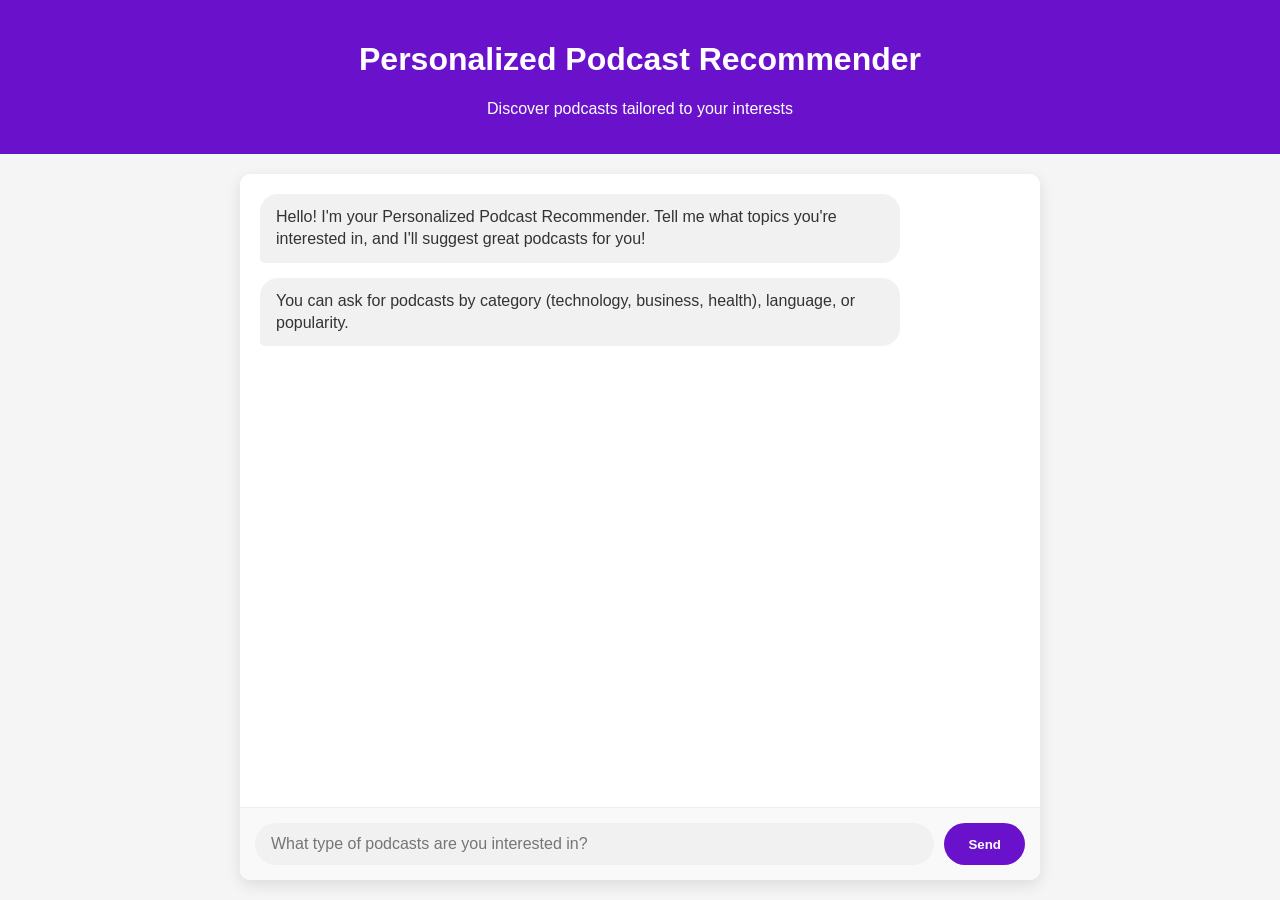
<file: log.html>
<!DOCTYPE html>
<html lang="en">
<head>
    <meta charset="UTF-8">
    <meta name="viewport" content="width=device-width, initial-scale=1.0">
    <title>Personalized Podcast Recommender</title>
    <style>
        body {
            font-family: 'Segoe UI', Tahoma, Geneva, Verdana, sans-serif;
            background-color: #f5f5f5;
            margin: 0;
            padding: 0;
            display: flex;
            flex-direction: column;
            height: 100vh;
        }
        
        .header {
            background-color: #6a11cb;
            color: white;
            padding: 20px;
            text-align: center;
        }
        
        .chat-container {
            flex: 1;
            display: flex;
            flex-direction: column;
            max-width: 800px;
            margin: 20px auto;
            width: 90%;
            background-color: white;
            border-radius: 10px;
            box-shadow: 0 5px 15px rgba(0,0,0,0.1);
            overflow: hidden;
        }
        
        .chat-messages {
            flex: 1;
            padding: 20px;
            overflow-y: auto;
        }
        
        .message {
            margin-bottom: 15px;
            max-width: 80%;
            padding: 12px 16px;
            border-radius: 18px;
            line-height: 1.4;
        }
        
        .bot-message {
            background-color: #f1f1f1;
            color: #333;
            border-bottom-left-radius: 5px;
            align-self: flex-start;
        }
        
        .user-message {
            background-color: #6a11cb;
            color: white;
            border-bottom-right-radius: 5px;
            margin-left: auto;
            align-self: flex-end;
        }
        
        .input-area {
            display: flex;
            padding: 15px;
            background-color: #f9f9f9;
            border-top: 1px solid #eee;
        }
        
        #user-input {
            flex: 1;
            padding: 12px 16px;
            border: none;
            border-radius: 25px;
            background-color: #f1f1f1;
            font-size: 16px;
            outline: none;
        }
        
        #send-button {
            background-color: #6a11cb;
            color: white;
            border: none;
            border-radius: 25px;
            padding: 12px 24px;
            margin-left: 10px;
            cursor: pointer;
            font-weight: bold;
            transition: background-color 0.3s;
        }
        
        #send-button:hover {
            background-color: #4d0b9a;
        }
        
        .podcast-card {
            background-color: #f9f9f9;
            border-radius: 8px;
            padding: 15px;
            margin-top: 15px;
            border-left: 4px solid #6a11cb;
        }
        
        .podcast-title {
            font-weight: bold;
            color: #6a11cb;
            margin-bottom: 5px;
            font-size: 18px;
        }
        
        .podcast-info {
            display: flex;
            margin-top: 8px;
            font-size: 14px;
            color: #666;
        }
        
        .podcast-genre {
            background-color: #e6e6e6;
            padding: 3px 8px;
            border-radius: 10px;
            margin-right: 10px;
        }
        
        .podcast-link {
            display: block;
            color: #6a11cb;
            margin-top: 10px;
            text-decoration: none;
            font-weight: bold;
        }
        
        .podcast-link:hover {
            text-decoration: underline;
        }
        
        .typing-indicator {
            display: inline-block;
            padding: 10px 15px;
            background-color: #f1f1f1;
            border-radius: 18px;
            border-bottom-left-radius: 5px;
        }
        
        .typing-dot {
            display: inline-block;
            width: 8px;
            height: 8px;
            border-radius: 50%;
            background-color: #999;
            margin: 0 3px;
            animation: typingAnimation 1.4s infinite ease-in-out;
        }
        
        .typing-dot:nth-child(1) {
            animation-delay: 0s;
        }
        
        .typing-dot:nth-child(2) {
            animation-delay: 0.2s;
        }
        
        .typing-dot:nth-child(3) {
            animation-delay: 0.4s;
        }
        
        @keyframes typingAnimation {
            0%, 60%, 100% {
                transform: translateY(0);
            }
            30% {
                transform: translateY(-5px);
            }
        }
    </style>
</head>
<body>
    <div class="header">
        <h1>Personalized Podcast Recommender</h1>
        <p>Discover podcasts tailored to your interests</p>
    </div>
    
    <div class="chat-container">
        <div class="chat-messages" id="chat-messages">
            <!-- Messages will appear here -->
        </div>
        
        <div class="input-area">
            <input type="text" id="user-input" placeholder="What type of podcasts are you interested in?" autocomplete="off">
            <button id="send-button">Send</button>
        </div>
    </div>

    <script>
        // We'll use the ListenNotes API for podcast recommendations
        // Note: In a production app, you'd want to handle the API key securely
        const API_KEY = 'AIzaSyD6CC0UOwjS3-7todsqhmtYm4lN7M7Y6Ao'; // Replace with your actual API key
        
        document.addEventListener('DOMContentLoaded', function() {
            const chatMessages = document.getElementById('chat-messages');
            const userInput = document.getElementById('user-input');
            const sendButton = document.getElementById('send-button');
            
            // Initial bot message
            addBotMessage("Hello! I'm your Personalized Podcast Recommender. Tell me what topics you're interested in, and I'll suggest great podcasts for you!");
            addBotMessage("You can ask for podcasts by category (technology, business, health), language, or popularity.");
            
            // Send message when button is clicked or Enter is pressed
            sendButton.addEventListener('click', sendMessage);
            userInput.addEventListener('keypress', function(e) {
                if (e.key === 'Enter') {
                    sendMessage();
                }
            });
            
            function sendMessage() {
                const message = userInput.value.trim();
                if (message) {
                    addUserMessage(message);
                    userInput.value = '';
                    
                    // Show typing indicator
                    showTypingIndicator();
                    
                    // Process the message after a short delay
                    setTimeout(() => {
                        removeTypingIndicator();
                        processUserInput(message);
                    }, 1500);
                }
            }
            
            function showTypingIndicator() {
                const typingIndicator = document.createElement('div');
                typingIndicator.className = 'message bot-message typing-indicator';
                typingIndicator.innerHTML = `
                    <span class="typing-dot"></span>
                    <span class="typing-dot"></span>
                    <span class="typing-dot"></span>
                `;
                typingIndicator.id = 'typing-indicator';
                chatMessages.appendChild(typingIndicator);
                chatMessages.scrollTop = chatMessages.scrollHeight;
            }
            
            function removeTypingIndicator() {
                const indicator = document.getElementById('typing-indicator');
                if (indicator) {
                    chatMessages.removeChild(indicator);
                }
            }
            
            function addUserMessage(text) {
                const messageElement = document.createElement('div');
                messageElement.className = 'message user-message';
                messageElement.textContent = text;
                chatMessages.appendChild(messageElement);
                chatMessages.scrollTop = chatMessages.scrollHeight;
            }
            
            function addBotMessage(text) {
                const messageElement = document.createElement('div');
                messageElement.className = 'message bot-message';
                messageElement.textContent = text;
                chatMessages.appendChild(messageElement);
                chatMessages.scrollTop = chatMessages.scrollHeight;
            }
            
            function addPodcastCard(podcast) {
                const podcastCard = document.createElement('div');
                podcastCard.className = 'podcast-card';
                
                podcastCard.innerHTML = `
                    <div class="podcast-title">${podcast.title}</div>
                    <div>${podcast.description || 'No description available'}</div>
                    <div class="podcast-info">
                        <div class="podcast-genre">${podcast.genre || 'General'}</div>
                        <div>${podcast.publisher || 'Unknown publisher'}</div>
                    </div>
                    ${podcast.website ? `<a href="${podcast.website}" class="podcast-link" target="_blank">Visit podcast</a>` : ''}
                `;
                
                chatMessages.appendChild(podcastCard);
                chatMessages.scrollTop = chatMessages.scrollHeight;
            }
            
            async function processUserInput(input) {
                // In a real implementation, you would call the ListenNotes API here
                // For this example, we'll use mock data based on common categories
                
                const lowerInput = input.toLowerCase();
                
                // Mock podcast data - in a real app, you'd fetch this from the API
                const mockPodcasts = {
                    technology: [
                        {
                            title: "The Vergecast",
                            description: "The flagship podcast of The Verge, discussing technology news and interviews with industry leaders.",
                            genre: "Technology",
                            publisher: "The Verge",
                            website: "https://www.youtube.com/results?search_query=podcast+on+technology"
                        },
                        {
                            title: "Reply All",
                            description: "A show about the internet and how it's changing our lives.",
                            genre: "Technology",
                            publisher: "Gimlet Media",
                            website: "https://www.youtube.com/results?search_query=podcast+on+technology"
                        }
                    ],
                    business: [
                        {
                            title: "How I Built This",
                            description: "Stories of innovators, entrepreneurs, and idealists with the companies they built.",
                            genre: "Business",
                            publisher: "NPR",
                            website: "https://www.youtube.com/results?search_query=podcast+on+business"
                        }
                    ],
                    health: [
                        {
                            title: "The Daily Meditation Podcast",
                            description: "Daily guided meditations to help reduce stress and improve sleep.",
                            genre: "Health",
                            publisher: "Mary Meckley",
                            website: "https://www.youtube.com/results?search_query=podcast+on+health"
                        }
                    ],
                    horror: [
                        {
                            title: "The Daily Meditation Podcast",
                            description: "Daily guided story to help to improve knowledge.",
                            genre: "Health",
                            publisher: "Mary Meckley",
                            website: "https://www.youtube.com/results?search_query=podcast+on+horror"
                        }
                    ],
                    education: [
                        {
                            title: "The Daily Meditation Podcast",
                            description: "Daily guided story to help to improve knowledge.",
                            genre: "Education",
                            publisher: "Mary Meckley",
                            website: "https://www.youtube.com/results?search_query=podcast+on+education"
                        }
                    ],
                    space: [
                        {
                            title: "The Daily Meditation Podcast",
                            description: "Daily guided story to help to improve knowledge.",
                            genre: "Education",
                            publisher: "Mary Meckley",
                            website: "https://www.youtube.com/results?search_query=podcast+on+space"
                        }
                    ],
                    spritual: [
                        {
                            title: "The Daily Meditation Podcast",
                            description: "Daily guided story to help to improve knowledge.",
                            genre: "Education",
                            publisher: "Mary Meckley",
                            website: "https://www.youtube.com/results?search_query=podcast+on+spritual"
                        }
                    ],
                    psychology: [
                        {
                            title: "The Daily Meditation Podcast",
                            description: "Daily guided story to help to improve knowledge.",
                            genre: "Education",
                            publisher: "Mary Meckley",
                            website: "https://www.youtube.com/results?search_query=podcast+on+psychology"
                        }
                    ],
                    environment: [
                        {
                            title: "The Daily Meditation Podcast",
                            description: "Daily guided story to help to improve knowledge.",
                            genre: "Education",
                            publisher: "Mary Meckley",
                            website: "https://www.youtube.com/results?search_query=podcast+on+environment"
                        }
                    ],
                    sports: [
                        {
                            title: "The Daily Meditation Podcast",
                            description: "Daily guided story to help to improve knowledge.",
                            genre: "Education",
                            publisher: "Mary Meckley",
                            website: "https://www.youtube.com/results?search_query=podcast+on+sports"
                        }
                    ],
                    ai: [
                        {
                            title: "The Daily Meditation Podcast",
                            description: "Daily guided story to help to improve knowledge.",
                            genre: "Education",
                            publisher: "Mary Meckley",
                            website: "https://www.youtube.com/results?search_query=podcast+on+ai"
                        }
                    ],
                    movie: [
                        {
                            title: "The Daily Meditation Podcast",
                            description: "Daily guided story to help to improve knowledge.",
                            genre: "Education",
                            publisher: "Mary Meckley",
                            website: "https://www.youtube.com/results?search_query=podcast+on+movies"
                        }
                    ],
                    news: [
                        {
                            title: "The Daily Meditation Podcast",
                            description: "Daily guided story to help to improve knowledge.",
                            genre: "Education",
                            publisher: "Mary Meckley",
                            website: "https://www.youtube.com/results?search_query=podcast+on+news"
                        }
                    ],
                    popular: [
                        {
                            title: "The Daily Meditation Podcast",
                            description: "Daily guided story to help to improve knowledge.",
                            genre: "Education",
                            publisher: "Mary Meckley",
                            website: "https://www.youtube.com/results?search_query=podcast+on+popular"
                        }
                    ],
                    funny: [
                        {
                            title: "The Daily Meditation Podcast",
                            description: "Daily guided story to help to improve knowledge.",
                            genre: "Education",
                            publisher: "Mary Meckley",
                            website: "https://www.youtube.com/results?search_query=podcast+on+funny"
                        }
                    ],
                    default: [
                        {
                            title: "The Daily",
                            description: "The biggest stories of our time, told by the best journalists in the world.",
                            genre: "News",
                            publisher: "The New York Times",
                            website: "https://www.youtube.com/"
                        }
                    ]
                };
                
                // Determine which category to show
                let category = 'default';
                if (lowerInput.includes('tech') || lowerInput.includes('computer')) {
                    category = 'technology';
                    addBotMessage("Here are some great technology podcasts:");
                } else if (lowerInput.includes('business') || lowerInput.includes('entrepreneur')) {
                    category = 'business';
                    addBotMessage("These business podcasts might interest you:");
                } else if (lowerInput.includes('health') || lowerInput.includes('wellness')) {
                    category = 'health';
                    addBotMessage("Check out these health and wellness podcasts:");
                } else if (lowerInput.includes('horror') || lowerInput.includes('scary')) {
                    category = 'horror';
                    addBotMessage("Check out these horror and Ghost podcasts:");
                } else if (lowerInput.includes('education') || lowerInput.includes('study')) {
                    category = 'education';
                    addBotMessage("Check out these educational podcasts:");
                } 
                
                else if (lowerInput.includes('space') || lowerInput.includes('universe')) {
                    category = 'space';
                    addBotMessage("Check out these space and universe podcasts:");
                } 
                else if (lowerInput.includes('spritual') || lowerInput.includes('spirituality')) {
                    category = 'spritual';
                    addBotMessage("Check out these spritual podcasts:");
                } 
                else if (lowerInput.includes('psychology') || lowerInput.includes('mind')) {
                    category = 'psychology';
                    addBotMessage("Check out these psychology podcasts:");
                } 
                else if (lowerInput.includes('environment') || lowerInput.includes('nature')) {
                    category = 'environment';
                    addBotMessage("Check out these environment and nature podcasts:");
                } 
                else if (lowerInput.includes('sports') || lowerInput.includes('game')) {
                    category = 'sports';
                    addBotMessage("Check out these sports podcasts:");
                } 
                else if (lowerInput.includes('ai') || lowerInput.includes('artificial intelligence')) {
                    category = 'ai';
                    addBotMessage("Check out these AI and artificial intelligence podcasts:");
                } 
                else if (lowerInput.includes('movie') || lowerInput.includes('film')) {
                    category = 'movie';
                    addBotMessage("Check out these movie and film podcasts:");
                }
                else if (lowerInput.includes('popular') || lowerInput.includes('trending')) {
                    category = 'popular';
                    addBotMessage("Here are some popular podcasts you might enjoy:");
                } 
                else if (lowerInput.includes('funny') || lowerInput.includes('comedy')) {
                    category = 'funny';
                    addBotMessage("Check out these funny and comedy podcasts:");
                } 
                else if (lowerInput.includes('news') || lowerInput.includes('current events')) {
                    category = 'news';
                    addBotMessage("Check out these news and current events podcasts:");
                }
                else {
                    addBotMessage("Here are some popular podcasts you might enjoy:");
                }
                
                // Show podcasts from the selected category
                mockPodcasts[category].forEach(podcast => {
                    addPodcastCard(podcast);
                });
                
                addBotMessage("Would you like recommendations for a different category?");
                
                /* 
                // In a real implementation, you would use the ListenNotes API like this:
                try {
                    const response = await fetch(`https://listen-api.listennotes.com/api/v2/search?q=${encodeURIComponent(input)}&type=podcast`, {
                        headers: {
                            'X-ListenAPI-Key': API_KEY
                        }
                    });
                    const data = await response.json();
                    
                    if (data.results && data.results.length > 0) {
                        data.results.forEach(podcast => {
                            addPodcastCard({
                                title: podcast.title_original,
                                description: podcast.description_original,
                                genre: podcast.genre_names ? podcast.genre_names[0] : 'General',
                                publisher: podcast.publisher_original,
                                website: podcast.website
                            });
                        });
                    } else {
                        addBotMessage("I couldn't find podcasts matching your interests. Could you try different keywords?");
                    }
                } catch (error) {
                    console.error("Error fetching podcast data:", error);
                    addBotMessage("Sorry, I'm having trouble accessing the podcast database right now. Please try again later.");
                }
                */
            }
        });
    </script>
</body>
</html>
</file>
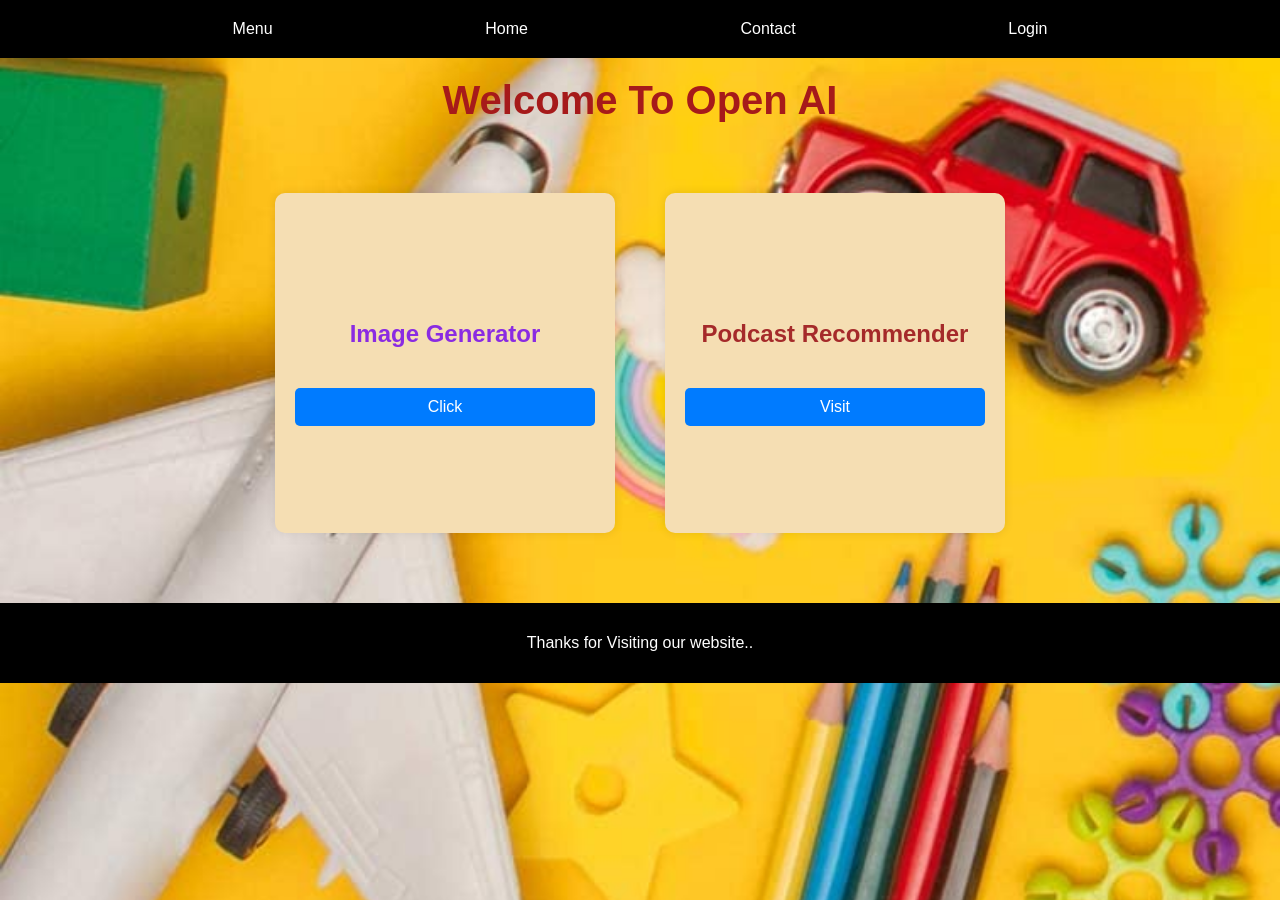
<file: main.html>
<!DOCTYPE html>
<html lang="en">
<head>
    <meta charset="UTF-8">
    <meta name="viewport" content="width=device-width, initial-scale=1.0">
    <title>Open AI</title>
    <link rel="stylesheet" href="main.css">
    <style>
        body {
            font-family: Arial, sans-serif;
            background: url('box7_image.jpg') no-repeat center center fixed;
            background-size: cover;
            margin: 0;
            padding: 0;
            text-align: center;
        }
        .nav {
            background-color: black;
            color: white;
            padding: 20px;
            display: flex;
            justify-content: space-evenly;
        }
        .header {
            font-size: 40px;
            font-weight: bold;
            margin: 20px 0;
            color: rgb(166, 26, 26);
        }
        .container {
            display: flex;
            justify-content: center;
            gap: 50px;
            padding: 50px;
        }
        .box {
            width: 300px;
            height: 300px;
            background-color: wheat;
            box-shadow: 0 0 10px rgba(0, 0, 0, 0.1);
            padding: 20px;
            text-align: center;
            display: flex;
            flex-direction: column;
            justify-content: center;
            border-radius: 10px;
        }
        .img-box h2 {
            color: blueviolet;
        }
        .podcast-box h2 {
            color: brown;
        }
        .foot {
            background-color: black;
            color: white;
            text-align: center;
            padding: 15px;
            margin-top: 20px;
        }
        button {
            padding: 10px 20px;
            font-size: 16px;
            margin-top: 20px;
            border: none;
            cursor: pointer;
            background-color: #007bff;
            color: white;
            border-radius: 5px;
        }
        button:hover {
            background-color: #0056b3;
        }
    </style>
</head>
<body>
    <nav class="nav">
        <a href="#" style="color: white; text-decoration: none;">Menu</a>
        <a href="#" style="color: white; text-decoration: none;">Home</a>
        <a href="#" style="color: white; text-decoration: none;">Contact</a>
        <a href="#" style="color: white; text-decoration: none;">Login</a>
    </nav>
    
    <div class="header">Welcome To Open AI</div>
    
    <div class="container">
        <div class="box img-box">
            <h2>Image Generator</h2>
            <button type="button" id="fbutton">Click</button>
        </div>
        <div class="box podcast-box">
            <h2>Podcast Recommender</h2>
            <button type="button" id="mybutton">Visit</button>
        </div>
    </div>
    
    <footer class="foot">
        <p>Thanks for Visiting our website..</p>
    </footer>
    
    <script>
        document.getElementById("fbutton").onclick = function() {
            alert("Welcome to Image Generator");
            window.location.href = "index.html";
        };
        document.getElementById("mybutton").onclick = function() {
            alert("Welcome to Podcast Recommender");
            window.location.href = "one.html";
        };
    </script>
</body>
</html>
</file>
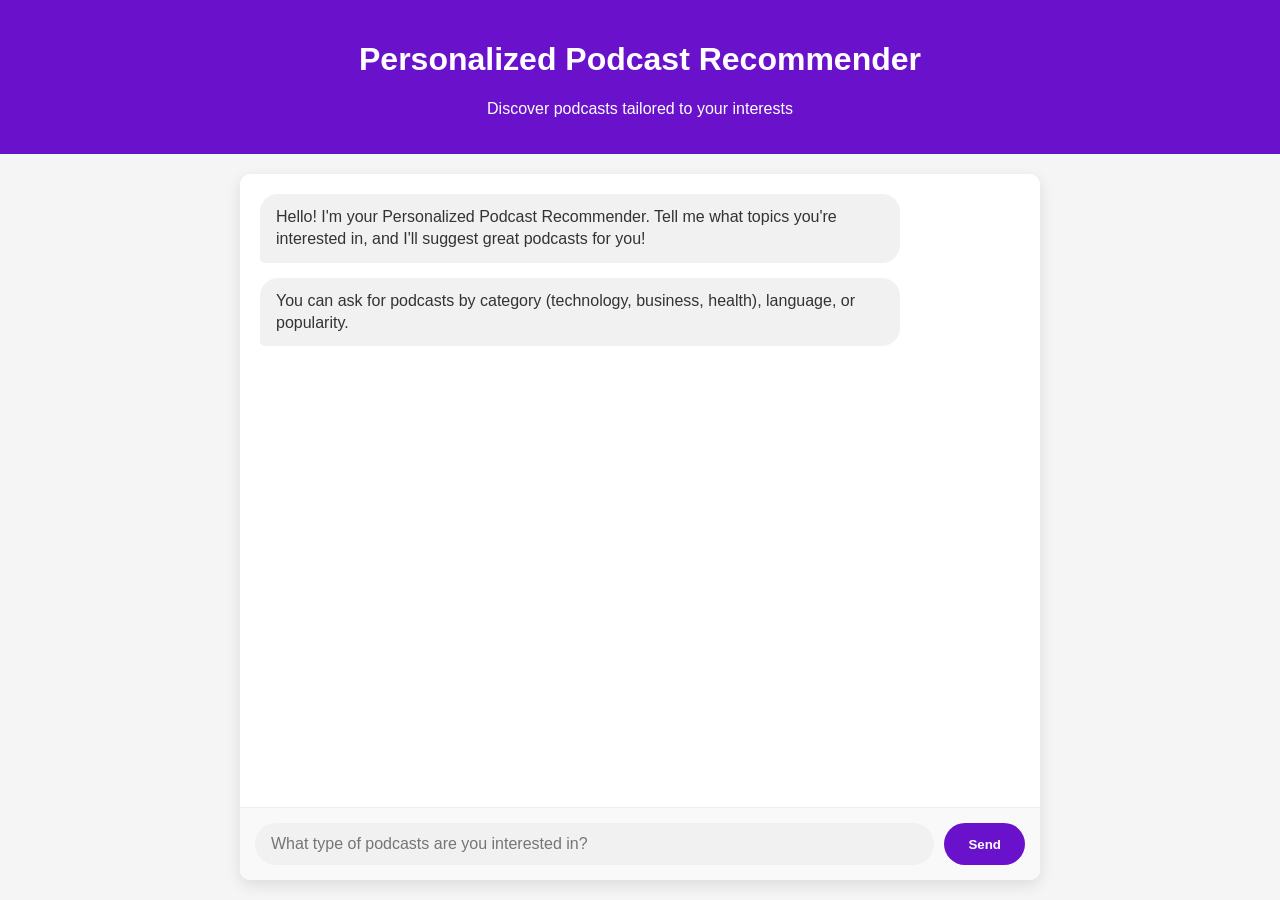
<file: one.html>
<!DOCTYPE html>
<html lang="en">
<head>
    <meta charset="UTF-8">
    <meta name="viewport" content="width=device-width, initial-scale=1.0">
    <title>Personalized Podcast Recommender</title>
    <style>
        body {
            font-family: 'Segoe UI', Tahoma, Geneva, Verdana, sans-serif;
            background-color: #f5f5f5;
            margin: 0;
            padding: 0;
            display: flex;
            flex-direction: column;
            height: 100vh;
        }
        
        .header {
            background-color: #6a11cb;
            color: white;
            padding: 20px;
            text-align: center;
        }
        
        .chat-container {
            flex: 1;
            display: flex;
            flex-direction: column;
            max-width: 800px;
            margin: 20px auto;
            width: 90%;
            background-color: white;
            border-radius: 10px;
            box-shadow: 0 5px 15px rgba(0,0,0,0.1);
            overflow: hidden;
        }
        
        .chat-messages {
            flex: 1;
            padding: 20px;
            overflow-y: auto;
        }
        
        .message {
            margin-bottom: 15px;
            max-width: 80%;
            padding: 12px 16px;
            border-radius: 18px;
            line-height: 1.4;
        }
        
        .bot-message {
            background-color: #f1f1f1;
            color: #333;
            border-bottom-left-radius: 5px;
            align-self: flex-start;
        }
        
        .user-message {
            background-color: #6a11cb;
            color: white;
            border-bottom-right-radius: 5px;
            margin-left: auto;
            align-self: flex-end;
        }
        
        .input-area {
            display: flex;
            padding: 15px;
            background-color: #f9f9f9;
            border-top: 1px solid #eee;
        }
        
        #user-input {
            flex: 1;
            padding: 12px 16px;
            border: none;
            border-radius: 25px;
            background-color: #f1f1f1;
            font-size: 16px;
            outline: none;
        }
        
        #send-button {
            background-color: #6a11cb;
            color: white;
            border: none;
            border-radius: 25px;
            padding: 12px 24px;
            margin-left: 10px;
            cursor: pointer;
            font-weight: bold;
            transition: background-color 0.3s;
        }
        
        #send-button:hover {
            background-color: #4d0b9a;
        }
        
        .podcast-card {
            background-color: #f9f9f9;
            border-radius: 8px;
            padding: 15px;
            margin-top: 15px;
            border-left: 4px solid #6a11cb;
        }
        
        .podcast-title {
            font-weight: bold;
            color: #6a11cb;
            margin-bottom: 5px;
            font-size: 18px;
        }
        
        .podcast-info {
            display: flex;
            margin-top: 8px;
            font-size: 14px;
            color: #666;
        }
        
        .podcast-genre {
            background-color: #e6e6e6;
            padding: 3px 8px;
            border-radius: 10px;
            margin-right: 10px;
        }
        
        .podcast-link {
            display: block;
            color: #6a11cb;
            margin-top: 10px;
            text-decoration: none;
            font-weight: bold;
        }
        
        .podcast-link:hover {
            text-decoration: underline;
        }
        
        .typing-indicator {
            display: inline-block;
            padding: 10px 15px;
            background-color: #f1f1f1;
            border-radius: 18px;
            border-bottom-left-radius: 5px;
        }
        
        .typing-dot {
            display: inline-block;
            width: 8px;
            height: 8px;
            border-radius: 50%;
            background-color: #999;
            margin: 0 3px;
            animation: typingAnimation 1.4s infinite ease-in-out;
        }
        
        .typing-dot:nth-child(1) {
            animation-delay: 0s;
        }
        
        .typing-dot:nth-child(2) {
            animation-delay: 0.2s;
        }
        
        .typing-dot:nth-child(3) {
            animation-delay: 0.4s;
        }
        
        @keyframes typingAnimation {
            0%, 60%, 100% {
                transform: translateY(0);
            }
            30% {
                transform: translateY(-5px);
            }
        }
    </style>
</head>
<body>
    <div class="header">
        <h1>Personalized Podcast Recommender</h1>
        <p>Discover podcasts tailored to your interests</p>
    </div>
    
    <div class="chat-container">
        <div class="chat-messages" id="chat-messages">
            <!-- Messages will appear here -->
        </div>
        
        <div class="input-area">
            <input type="text" id="user-input" placeholder="What type of podcasts are you interested in?" autocomplete="off">
            <button id="send-button">Send</button>
        </div>
    </div>

    <script>
        // We'll use the ListenNotes API for podcast recommendations
        // Note: In a production app, you'd want to handle the API key securely
        const API_KEY = 'Your api'; // Replace with your actual API key
        
        document.addEventListener('DOMContentLoaded', function() {
            const chatMessages = document.getElementById('chat-messages');
            const userInput = document.getElementById('user-input');
            const sendButton = document.getElementById('send-button');
            
            // Initial bot message
            addBotMessage("Hello! I'm your Personalized Podcast Recommender. Tell me what topics you're interested in, and I'll suggest great podcasts for you!");
            addBotMessage("You can ask for podcasts by category (technology, business, health), language, or popularity.");
            
            // Send message when button is clicked or Enter is pressed
            sendButton.addEventListener('click', sendMessage);
            userInput.addEventListener('keypress', function(e) {
                if (e.key === 'Enter') {
                    sendMessage();
                }
            });
            
            function sendMessage() {
                const message = userInput.value.trim();
                if (message) {
                    addUserMessage(message);
                    userInput.value = '';
                    
                    // Show typing indicator
                    showTypingIndicator();
                    
                    // Process the message after a short delay
                    setTimeout(() => {
                        removeTypingIndicator();
                        processUserInput(message);
                    }, 1500);
                }
            }
            
            function showTypingIndicator() {
                const typingIndicator = document.createElement('div');
                typingIndicator.className = 'message bot-message typing-indicator';
                typingIndicator.innerHTML = `
                    <span class="typing-dot"></span>
                    <span class="typing-dot"></span>
                    <span class="typing-dot"></span>
                `;
                typingIndicator.id = 'typing-indicator';
                chatMessages.appendChild(typingIndicator);
                chatMessages.scrollTop = chatMessages.scrollHeight;
            }
            
            function removeTypingIndicator() {
                const indicator = document.getElementById('typing-indicator');
                if (indicator) {
                    chatMessages.removeChild(indicator);
                }
            }
            
            function addUserMessage(text) {
                const messageElement = document.createElement('div');
                messageElement.className = 'message user-message';
                messageElement.textContent = text;
                chatMessages.appendChild(messageElement);
                chatMessages.scrollTop = chatMessages.scrollHeight;
            }
            
            function addBotMessage(text) {
                const messageElement = document.createElement('div');
                messageElement.className = 'message bot-message';
                messageElement.textContent = text;
                chatMessages.appendChild(messageElement);
                chatMessages.scrollTop = chatMessages.scrollHeight;
            }
            
            function addPodcastCard(podcast) {
                const podcastCard = document.createElement('div');
                podcastCard.className = 'podcast-card';
                
                podcastCard.innerHTML = `
                    <div class="podcast-title">${podcast.title}</div>
                    <div>${podcast.description || 'No description available'}</div>
                    <div class="podcast-info">
                        <div class="podcast-genre">${podcast.genre || 'General'}</div>
                        <div>${podcast.publisher || 'Unknown publisher'}</div>
                    </div>
                    ${podcast.website ? `<a href="${podcast.website}" class="podcast-link" target="_blank">Visit podcast</a>` : ''}
                `;
                
                chatMessages.appendChild(podcastCard);
                chatMessages.scrollTop = chatMessages.scrollHeight;
            }
            
            async function processUserInput(input) {
                // In a real implementation, you would call the ListenNotes API here
                // For this example, we'll use mock data based on common categories
                
                const lowerInput = input.toLowerCase();
                
                // Mock podcast data - in a real app, you'd fetch this from the API
                const mockPodcasts = {
                    technology: [
                        {
                            title: "The Vergecast",
                            description: "The flagship podcast of The Verge, discussing technology news and interviews with industry leaders.",
                            genre: "Technology",
                            publisher: "The Verge",
                            website: "https://www.youtube.com/results?search_query=podcast+on+technology"
                        },
                        {
                            title: "Reply All",
                            description: "A show about the internet and how it's changing our lives.",
                            genre: "Technology",
                            publisher: "Gimlet Media",
                            website: "https://www.youtube.com/results?search_query=podcast+on+technology"
                        }
                    ],
                    business: [
                        {
                            title: "How I Built This",
                            description: "Stories of innovators, entrepreneurs, and idealists with the companies they built.",
                            genre: "Business",
                            publisher: "NPR",
                            website: "https://www.youtube.com/results?search_query=podcast+on+business"
                        }
                    ],
                    health: [
                        {
                            title: "The Daily Meditation Podcast",
                            description: "Daily guided meditations to help reduce stress and improve sleep.",
                            genre: "Health",
                            publisher: "Mary Meckley",
                            website: "https://www.youtube.com/results?search_query=podcast+on+health"
                        }
                    ],
                    horror: [
                        {
                            title: "The Daily Meditation Podcast",
                            description: "Daily guided story to help to improve knowledge.",
                            genre: "Health",
                            publisher: "Mary Meckley",
                            website: "https://www.youtube.com/results?search_query=podcast+on+horror"
                        }
                    ],
                    education: [
                        {
                            title: "The Daily Meditation Podcast",
                            description: "Daily guided story to help to improve knowledge.",
                            genre: "Education",
                            publisher: "Mary Meckley",
                            website: "https://www.youtube.com/results?search_query=podcast+on+education"
                        }
                    ],
                    space: [
                        {
                            title: "The Daily Meditation Podcast",
                            description: "Daily guided story to help to improve knowledge.",
                            genre: "Education",
                            publisher: "Mary Meckley",
                            website: "https://www.youtube.com/results?search_query=podcast+on+space"
                        }
                    ],
                    spritual: [
                        {
                            title: "The Daily Meditation Podcast",
                            description: "Daily guided story to help to improve knowledge.",
                            genre: "Education",
                            publisher: "Mary Meckley",
                            website: "https://www.youtube.com/results?search_query=podcast+on+spritual"
                        }
                    ],
                    psychology: [
                        {
                            title: "The Daily Meditation Podcast",
                            description: "Daily guided story to help to improve knowledge.",
                            genre: "Education",
                            publisher: "Mary Meckley",
                            website: "https://www.youtube.com/results?search_query=podcast+on+psychology"
                        }
                    ],
                    environment: [
                        {
                            title: "The Daily Meditation Podcast",
                            description: "Daily guided story to help to improve knowledge.",
                            genre: "Education",
                            publisher: "Mary Meckley",
                            website: "https://www.youtube.com/results?search_query=podcast+on+environment"
                        }
                    ],
                    sports: [
                        {
                            title: "The Daily Meditation Podcast",
                            description: "Daily guided story to help to improve knowledge.",
                            genre: "Education",
                            publisher: "Mary Meckley",
                            website: "https://www.youtube.com/results?search_query=podcast+on+sports"
                        }
                    ],
                    ai: [
                        {
                            title: "The Daily Meditation Podcast",
                            description: "Daily guided story to help to improve knowledge.",
                            genre: "Education",
                            publisher: "Mary Meckley",
                            website: "https://www.youtube.com/results?search_query=podcast+on+ai"
                        }
                    ],
                    movie: [
                        {
                            title: "The Daily Meditation Podcast",
                            description: "Daily guided story to help to improve knowledge.",
                            genre: "Education",
                            publisher: "Mary Meckley",
                            website: "https://www.youtube.com/results?search_query=podcast+on+movies"
                        }
                    ],
                    news: [
                        {
                            title: "The Daily Meditation Podcast",
                            description: "Daily guided story to help to improve knowledge.",
                            genre: "Education",
                            publisher: "Mary Meckley",
                            website: "https://www.youtube.com/results?search_query=podcast+on+news"
                        }
                    ],
                    popular: [
                        {
                            title: "The Daily Meditation Podcast",
                            description: "Daily guided story to help to improve knowledge.",
                            genre: "Education",
                            publisher: "Mary Meckley",
                            website: "https://www.youtube.com/results?search_query=podcast+on+popular"
                        }
                    ],
                    funny: [
                        {
                            title: "The Daily Meditation Podcast",
                            description: "Daily guided story to help to improve knowledge.",
                            genre: "Education",
                            publisher: "Mary Meckley",
                            website: "https://www.youtube.com/results?search_query=podcast+on+funny"
                        }
                    ],
                    trending: [
                        {
                            title: "The  Trending Podcast",
                            description: "Daily guided story to help to improve knowledge.",
                            genre: "Podcast",
                            publisher: "Mary Meckley",
                            website: "https://www.youtube.com/results?search_query=trending+podcasts"
                        }
                    ],
                    history: [
                        {
                            title: "The  Trending Podcast",
                            description: "Daily guided story to help to improve knowledge.",
                            genre: "Podcast History",
                            publisher: "Mary Meckley",
                            website: "https://www.youtube.com/results?search_query=podcast+on+history"
                        }
                    ],
                    indianhistory: [
                        {
                            title: "The  Trending Podcast",
                            description: "Daily guided story to help to improve knowledge.",
                            genre: "Podcast IndianHistory",
                            publisher: "Mary Meckley",
                            website: "https://www.youtube.com/results?search_query=podcast+on+indian+history"
                        }
                    ],
                    default: [
                        {
                            title: "The Daily",
                            description: "The biggest stories of our time, told by the best journalists in the world.",
                            genre: "News",
                            publisher: "The New York Times",
                            website: "https://www.youtube.com/"
                        }
                    ]
                };
                
                // Determine which category to show
                let category = 'default';
                if (lowerInput.includes('tech') || lowerInput.includes('computer')) {
                    category = 'technology';
                    addBotMessage("Here are some great technology podcasts:");
                } else if (lowerInput.includes('business') || lowerInput.includes('entrepreneur')) {
                    category = 'business';
                    addBotMessage("These business podcasts might interest you:");
                } else if (lowerInput.includes('health') || lowerInput.includes('wellness')) {
                    category = 'health';
                    addBotMessage("Check out these health and wellness podcasts:");
                } else if (lowerInput.includes('horror') || lowerInput.includes('scary')) {
                    category = 'horror';
                    addBotMessage("Check out these horror and Ghost podcasts:");
                } else if (lowerInput.includes('education') || lowerInput.includes('study')) {
                    category = 'education';
                    addBotMessage("Check out these educational podcasts:");
                } 
                
                else if (lowerInput.includes('space') || lowerInput.includes('universe')) {
                    category = 'space';
                    addBotMessage("Check out these space and universe podcasts:");
                } 
                else if (lowerInput.includes('spritual') || lowerInput.includes('spirituality')) {
                    category = 'spritual';
                    addBotMessage("Check out these spritual podcasts:");
                } 
                else if (lowerInput.includes('psychology') || lowerInput.includes('mind')) {
                    category = 'psychology';
                    addBotMessage("Check out these psychology podcasts:");
                } 
                else if (lowerInput.includes('environment') || lowerInput.includes('nature')) {
                    category = 'environment';
                    addBotMessage("Check out these environment and nature podcasts:");
                } 
                else if (lowerInput.includes('sports') || lowerInput.includes('game')) {
                    category = 'sports';
                    addBotMessage("Check out these sports podcasts:");
                } 
                else if (lowerInput.includes('ai') || lowerInput.includes('artificial intelligence')) {
                    category = 'ai';
                    addBotMessage("Check out these AI and artificial intelligence podcasts:");
                } 
                else if (lowerInput.includes('movie') || lowerInput.includes('film')) {
                    category = 'movie';
                    addBotMessage("Check out these movie and film podcasts:");
                }
                else if (lowerInput.includes('popular') || lowerInput.includes('trending')) {
                    category = 'popular';
                    addBotMessage("Here are some popular podcasts you might enjoy:");
                } 
                else if (lowerInput.includes('funny') || lowerInput.includes('comedy')) {
                    category = 'funny';
                    addBotMessage("Check out these funny and comedy podcasts:");
                } 
                else if (lowerInput.includes('news') || lowerInput.includes('current events')) {
                    category = 'news';
                    addBotMessage("Check out these news and current events podcasts:");
                }
                else if (lowerInput.includes('trending') || lowerInput.includes('trending podcasts')) {
                    category = 'news';
                    addBotMessage("Check out these news and current events podcasts:");
                }
                else if (lowerInput.includes('history') || lowerInput.includes('history podcasts')) {
                    category = 'history';
                    addBotMessage("Check out these History and current events podcasts:");
                }
                else if (lowerInput.includes('indianhistory') || lowerInput.includes('indianhistory podcasts')) {
                    category = 'IndianHistory';
                    addBotMessage("Check out these History and current events podcasts:");
                }
                else {
                    addBotMessage("Here are some popular podcasts you might enjoy:");
                }
                
                // Show podcasts from the selected category
                mockPodcasts[category].forEach(podcast => {
                    addPodcastCard(podcast);
                });
                
                addBotMessage("Would you like recommendations for a different category?");
                
                /* 
                // In a real implementation, you would use the ListenNotes API like this:
                try {
                    const response = await fetch(`https://listen-api.listennotes.com/api/v2/search?q=${encodeURIComponent(input)}&type=podcast`, {
                        headers: {
                            'X-ListenAPI-Key': API_KEY
                        }
                    });
                    const data = await response.json();
                    
                    if (data.results && data.results.length > 0) {
                        data.results.forEach(podcast => {
                            addPodcastCard({
                                title: podcast.title_original,
                                description: podcast.description_original,
                                genre: podcast.genre_names ? podcast.genre_names[0] : 'General',
                                publisher: podcast.publisher_original,
                                website: podcast.website
                            });
                        });
                    } else {
                        addBotMessage("I couldn't find podcasts matching your interests. Could you try different keywords?");
                    }
                } catch (error) {
                    console.error("Error fetching podcast data:", error);
                    addBotMessage("Sorry, I'm having trouble accessing the podcast database right now. Please try again later.");
                }
                */
            }
        });
    </script>
</body>
</html>
</file>
<file: main.css>
.nav {
    background-color: black;
    color: white;
    padding: 20px;
    display: flex;
    justify-content: space-evenly;
}

.page {
    background: url('./box7_image.jpg') no-repeat center center/cover;
    height: 100vh;
    display: flex;
    flex-direction: column;
    align-items: center;
    justify-content: center;
}

.box-container {
    display: flex;
    gap: 20px;
}

.box {
    background-color: white;
    padding: 20px;
    border-radius: 10px;
    box-shadow: 0px 4px 6px rgba(0, 0, 0, 0.1);
    text-align: center;
}

.img-box h2 {
    color: aquamarine;
}

.podcast-box h2 {
    color: brown;
}

.foot {
    background-color: black;
    color: white;
    text-align: center;
    padding: 15px;
}
</file>
